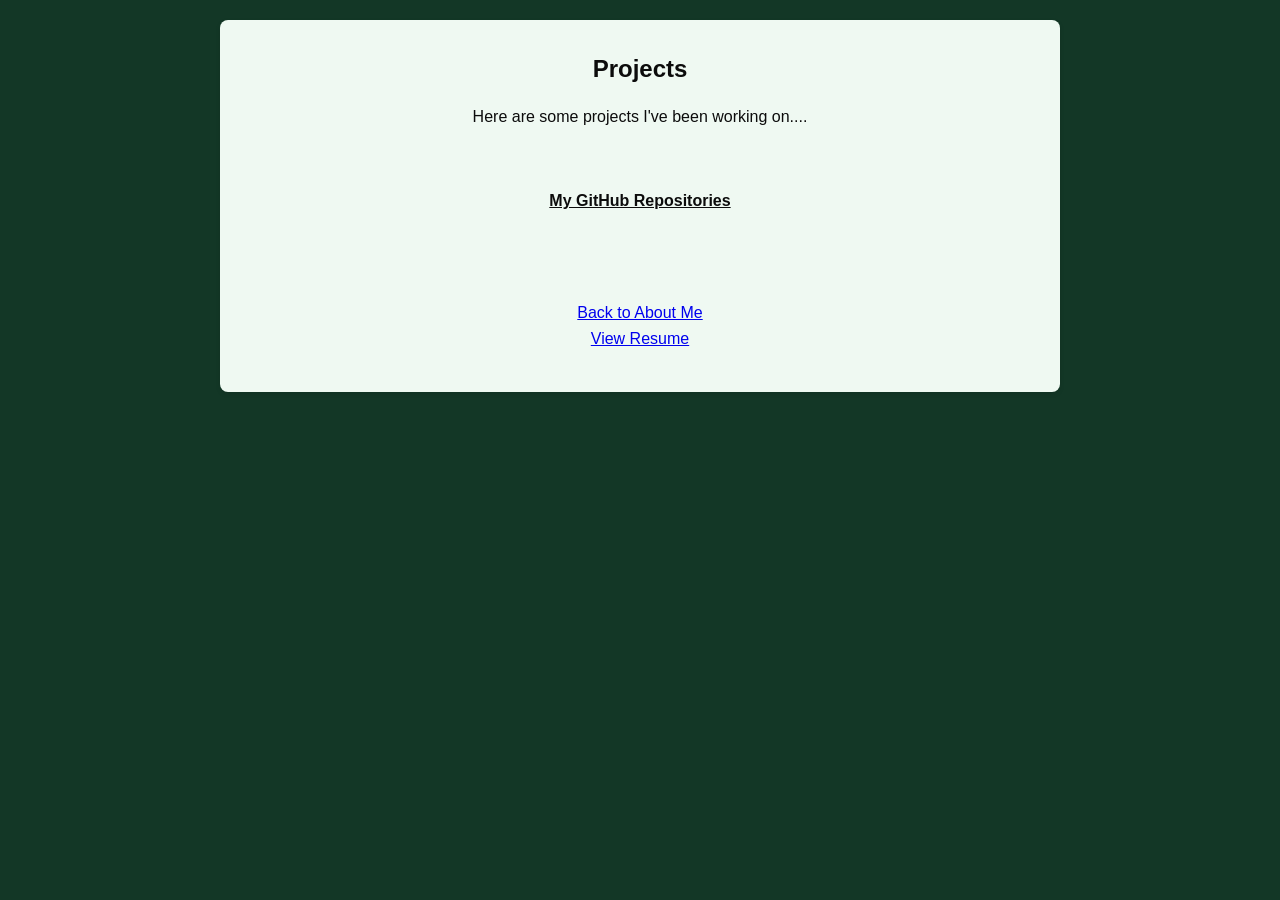
<file: projects.html>
<!DOCTYPE html>
<html lang="en">
  <head>
    <meta charset="UTF-8">
    <meta name="viewport" content="width=device-width, initial-scale=1.0">
    <meta http-equiv="X-UA-Compatible" content="ie=edge">
     <link rel="stylesheet" href="./CSS/main.css" />
    <title>Projects Page</title>
   
  </head>
  <body>
       <main class="container">
            <section class="header">
                <h1>Projects</h1>

                <p>Here are some projects I've been working on....</p>

                <br>

                <section>
                    <p><b><u>My GitHub Repositories</u></b></p>
                    <div id="repo-container"></div>
                </section>

                <br>
                <br>

                  <section class ="section">
                    <a href="index.html">Back to About Me</a>
                    <div>   
                    <a href="resume.html">View Resume</a>
                     </div>
                </section>
                                </div>
            </main>
<script src="projects.js" defer></script>
  </body>
</html>
            


       <!----   </section>
            <section class="section">
                <h2>Webdev-task-001</h2>
                <p>
                    This is a project where I used HTML and CSS to create and style a vocabulary list webpage.
                    <a href="https://github.com/ayates89/webdev-task-001">GitHub Repository</a>
                    </p>

            </section>
            <section class="section">
                <h2>To-Do-List</h2>
                   <p>
                        In this project I developed a to-do list application using JavaScript to help users manage their tasks.
                        <a href="https://github.com/ayates89/to-do-list">GitHub Repository</a>
                    </p>
                </section>
            
          
            <section class="section">
                <h2>Correct-the-HTML</h2>
        
                   <p>
                        This project involved making the HTML semantic to improve the accessibility of the page.
                        <a href="https://github.com/ayates89/correct-the-html/blob/main/index.html">GitHub Repository</a>
                   </p>
                </section>

                <div class="spacer"></div>
                
                <section class ="section">
                    <a href="index.html">Back to About Me</a>
                    <div>   
                    <a href="resume.html">View Resume</a>
                     </div>
                </section> -->
</file>
<file: CSS/main.css>
body {
            font-family:  Helvetica, sans-serif;
            line-height: 1.6;
            margin: 0;
            padding: 0;
            color: #0c0c0c;
            background-color: #133726;
        }

        .container {
            max-width: 800px;
            margin: 20px auto;
            padding: 20px;
            background: #eff9f2;
            border-radius: 8px;
            box-shadow: 0 2px 5px rgba(0, 0, 0, 0.1);
        }

    
        .header {
            text-align: center;
        }

        .header h1 {
            margin: 10px 0;
        }

        .contact {
            margin: 10px 0;
            font-size: 14px;
        }

        .contact a {
            color: #092e57;
            text-decoration: none;
        }

        .section {
            margin: 20px 0;
        }

        .section h2 {
            margin-bottom: 10px;
            border-bottom: 2px solid #03552b;
            padding-bottom: 5px;
        }

        .item {
            margin-bottom: 15px;
        }

        .item h3 {
            margin: 0;
            font-size: 18px;
            color: #555;
        }

        .item p {
            margin: 5px 0;
            font-size: 14px;
        }

        .skills ul {
            list-style: none;
            padding: 0;
        }
        
        .skills ul li {
            display: inline-block;
            background: #3b034b;
            color: #fff;
            padding: 5px 10px;
            margin: 5px 5px 5px 0;
            border-radius: 4px;
        }
</file>
